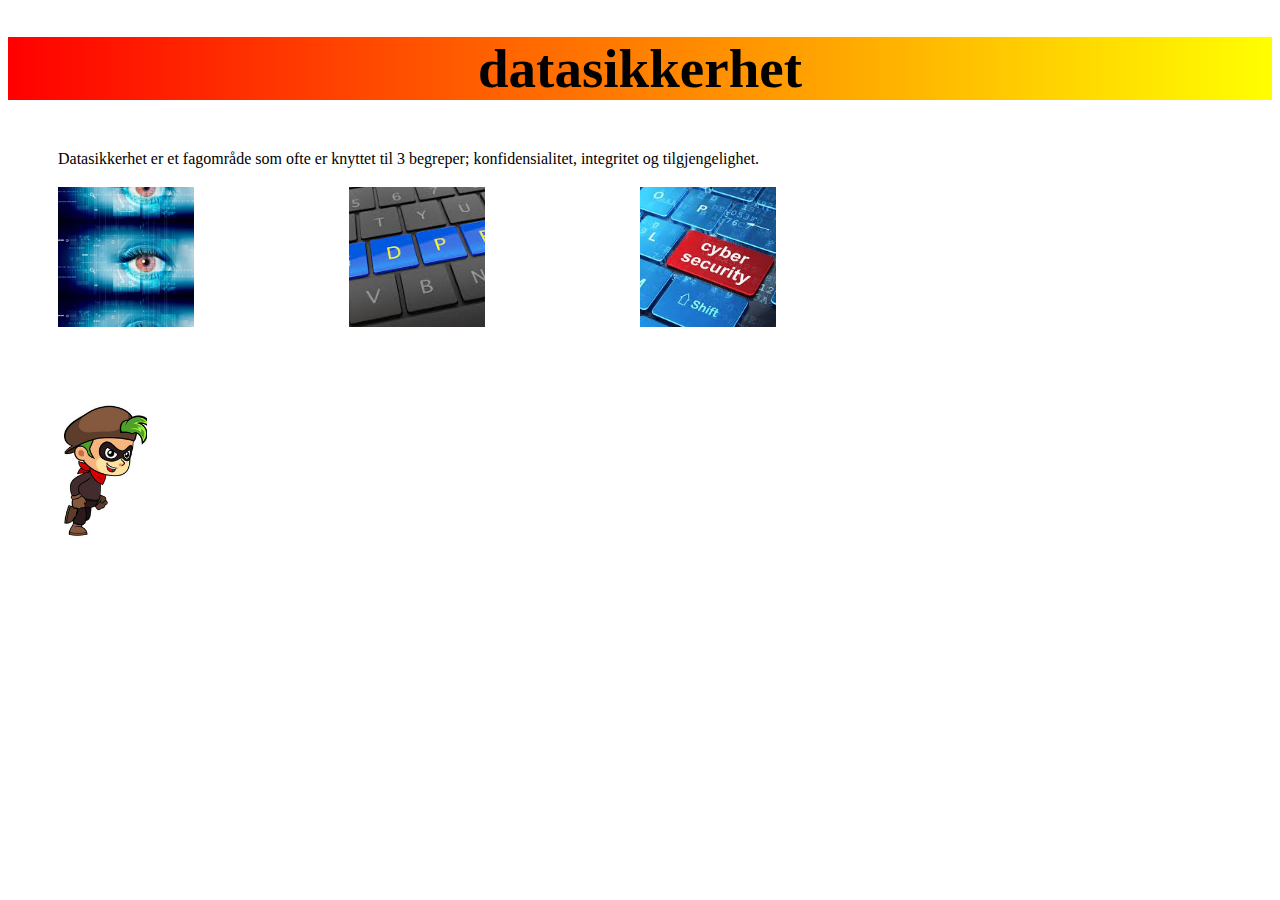
<file: Datasikkerhet/html/index.html>
<!DOCTYPE html>
<html lang="en">
<head>
    <meta charset="UTF-8">
    <meta name="viewport" content="width=device-width, initial-scale=1.0">
    <meta http-equiv="X-UA-Compatible" content="ie=edge">
    <title>Datasikkerhet</title>
    <link rel="stylesheet" href="../css/index.css">
</head>
<body>
    <header>
        <h1>
            datasikkerhet
        </h1>
    </header>
    <a href="datamaskin.html"></a>  
    <div id="main">
        <article>
            Datasikkerhet er et fagområde som ofte er knyttet til 3 begreper; konfidensialitet, integritet og tilgjengelighet. 
        </article>
        <div id="datasikkerhet">
            <div></div>
            <div></div>
            <div></div>
    </div>
    </div>

    <div id="animasjon"></div>
    
</body>
</html>
</file>
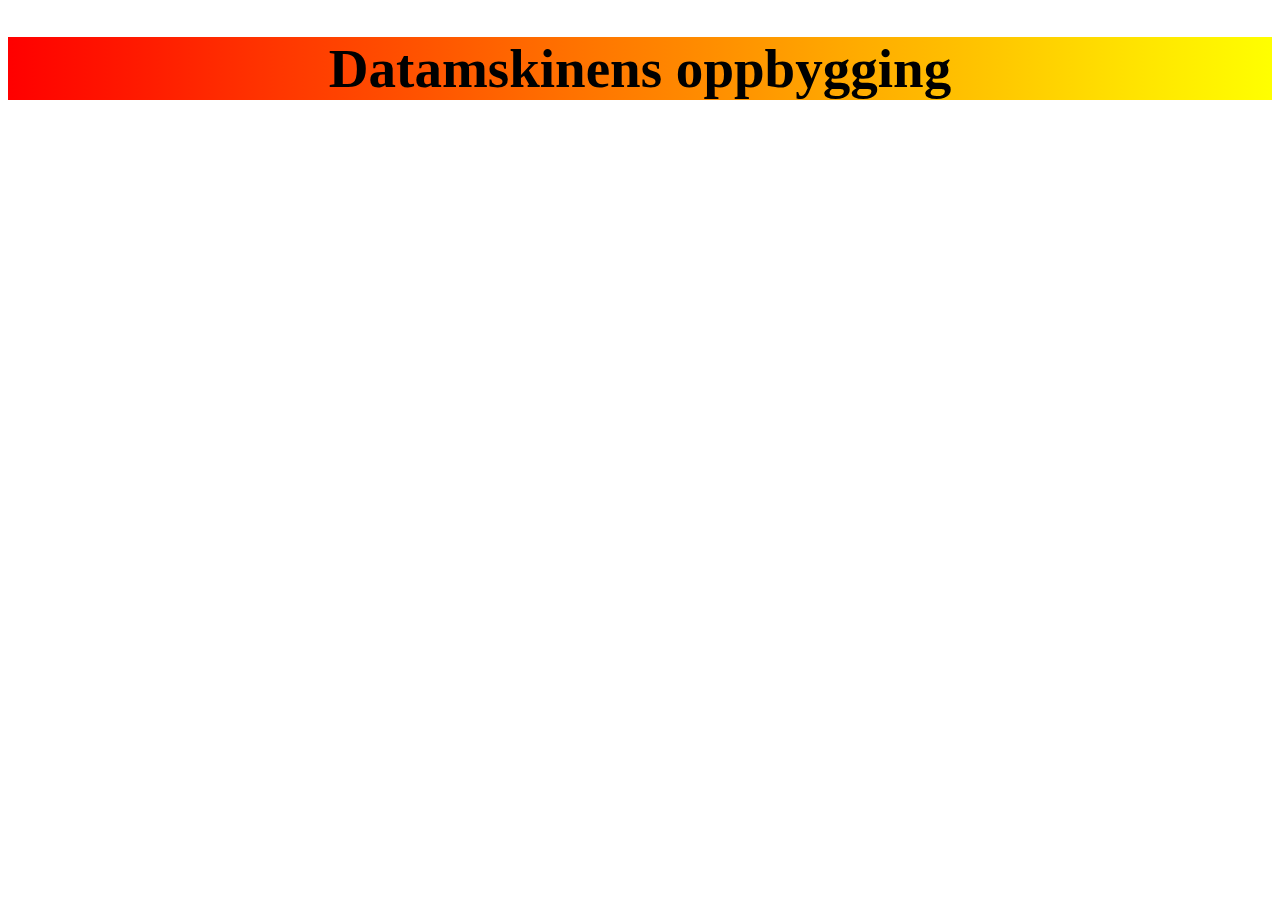
<file: Datasikkerhet/html/datamaskin.html>
<!DOCTYPE html>
<html lang="en">
<head>
    <meta charset="UTF-8">
    <meta name="viewport" content="width=device-width, initial-scale=1.0">
    <meta http-equiv="X-UA-Compatible" content="ie=edge">
    <link rel="stylesheet" href="../css/index.css">
    <title>Datamaskin</title>
</head>
<body>
    <header>
        <h1>
            Datamskinens oppbygging
        </h1>
    </header>
</body>
</html>
</file>
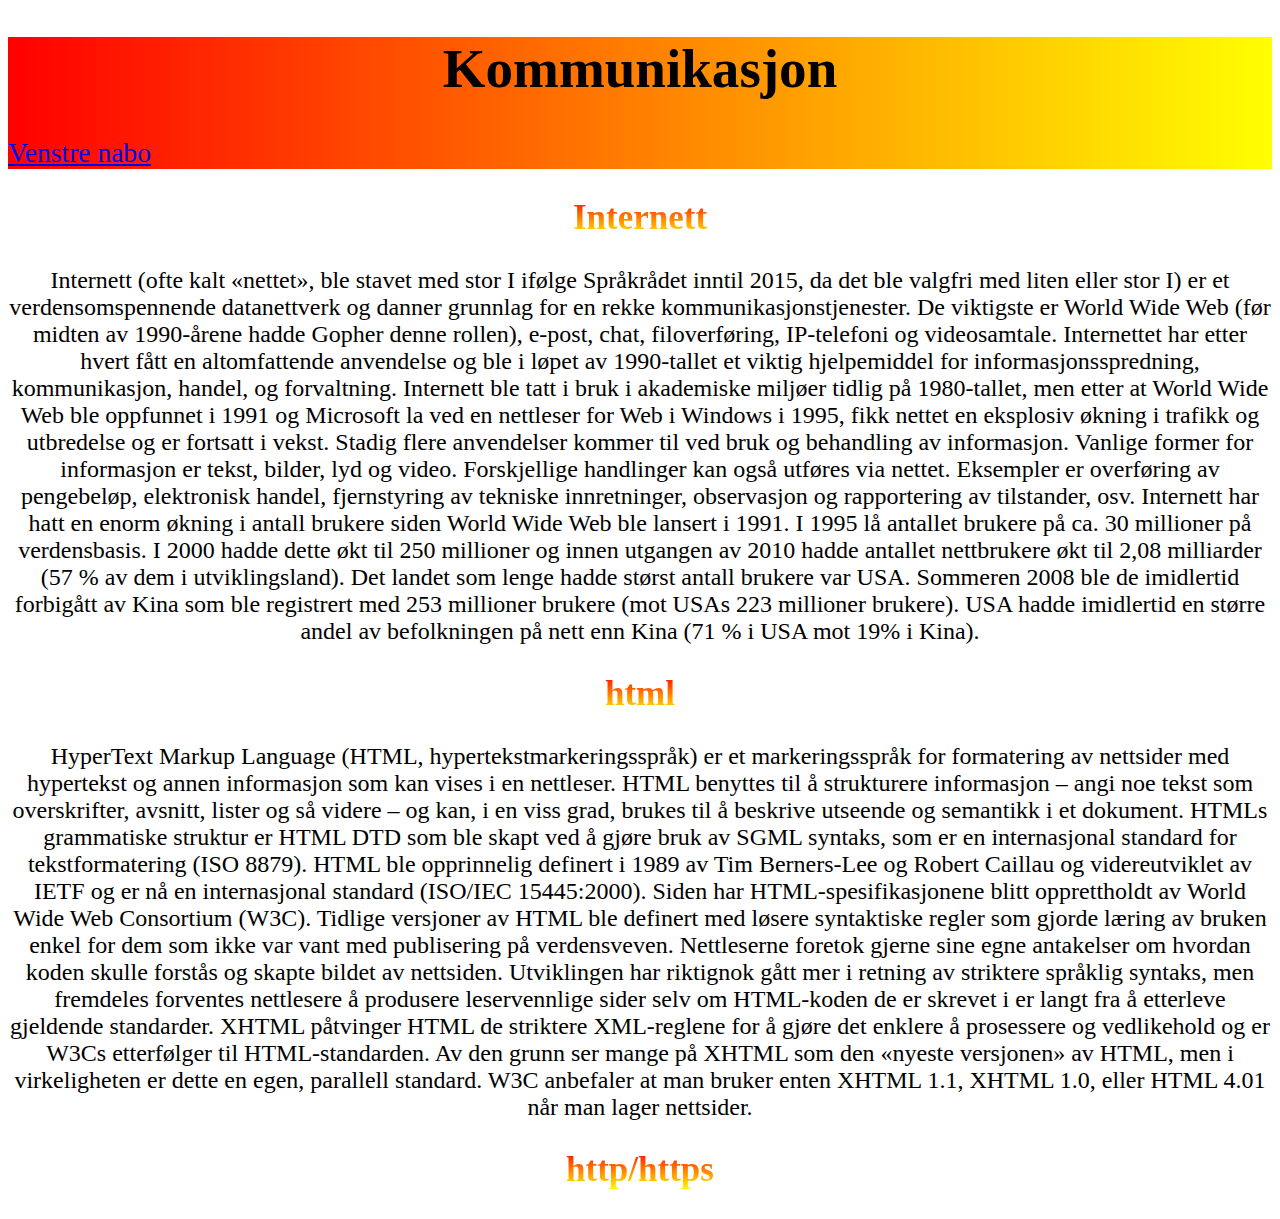
<file: Datasikkerhet/html/komm.html>
<!DOCTYPE html>
<html lang="en">
<head>
    <meta charset="UTF-8">
    <meta name="viewport" content="width=device-width, initial-scale=1.0">
    <meta http-equiv="X-UA-Compatible" content="ie=edge">
    <title>Kommunikasjon</title>
    <link rel="stylesheet" href="../css/komm.css">
</head>
<body>
    <header>
        <h1>Kommunikasjon</h1>
        <p>
            <a href="https://jovavilla.github.io/Sikkerhet/html/komm.html">Venstre nabo</a>
        </p>
    </header>
    <main>
        <h2>Internett</h2>
        <article>
                Internett (ofte kalt «nettet», ble stavet med stor I ifølge Språkrådet inntil 2015, da det ble valgfri med liten eller stor I) er et verdensomspennende datanettverk og danner grunnlag for en rekke kommunikasjonstjenester. De viktigste er World Wide Web (før midten av 1990-årene hadde Gopher denne rollen), e-post, chat, filoverføring, IP-telefoni og videosamtale.

                Internettet har etter hvert fått en altomfattende anvendelse og ble i løpet av 1990-tallet et viktig hjelpemiddel for informasjonsspredning, kommunikasjon, handel, og forvaltning. Internett ble tatt i bruk i akademiske miljøer tidlig på 1980-tallet, men etter at World Wide Web ble oppfunnet i 1991 og Microsoft la ved en nettleser for Web i Windows i 1995, fikk nettet en eksplosiv økning i trafikk og utbredelse og er fortsatt i vekst. Stadig flere anvendelser kommer til ved bruk og behandling av informasjon.
                
                Vanlige former for informasjon er tekst, bilder, lyd og video. Forskjellige handlinger kan også utføres via nettet. Eksempler er overføring av pengebeløp, elektronisk handel, fjernstyring av tekniske innretninger, observasjon og rapportering av tilstander, osv.
                
                Internett har hatt en enorm økning i antall brukere siden World Wide Web ble lansert i 1991. I 1995 lå antallet brukere på ca. 30 millioner på verdensbasis. I 2000 hadde dette økt til 250 millioner og innen utgangen av 2010 hadde antallet nettbrukere økt til 2,08 milliarder (57 % av dem i utviklingsland). Det landet som lenge hadde størst antall brukere var USA. Sommeren 2008 ble de imidlertid forbigått av Kina som ble registrert med 253 millioner brukere (mot USAs 223 millioner brukere). USA hadde imidlertid en større andel av befolkningen på nett enn Kina (71 % i USA mot 19% i Kina).
        </article>
        <h2>html</h2>
        <article>
                HyperText Markup Language (HTML, hypertekstmarkeringsspråk) er et markeringsspråk for formatering av nettsider med hypertekst og annen informasjon som kan vises i en nettleser. HTML benyttes til å strukturere informasjon – angi noe tekst som overskrifter, avsnitt, lister og så videre – og kan, i en viss grad, brukes til å beskrive utseende og semantikk i et dokument. HTMLs grammatiske struktur er HTML DTD som ble skapt ved å gjøre bruk av SGML syntaks, som er en internasjonal standard for tekstformatering (ISO 8879).

                HTML ble opprinnelig definert i 1989 av Tim Berners-Lee og Robert Caillau og videreutviklet av IETF og er nå en internasjonal standard (ISO/IEC 15445:2000). Siden har HTML-spesifikasjonene blitt opprettholdt av World Wide Web Consortium (W3C).
                
                Tidlige versjoner av HTML ble definert med løsere syntaktiske regler som gjorde læring av bruken enkel for dem som ikke var vant med publisering på verdensveven. Nettleserne foretok gjerne sine egne antakelser om hvordan koden skulle forstås og skapte bildet av nettsiden. Utviklingen har riktignok gått mer i retning av striktere språklig syntaks, men fremdeles forventes nettlesere å produsere leservennlige sider selv om HTML-koden de er skrevet i er langt fra å etterleve gjeldende standarder.
                
                XHTML påtvinger HTML de striktere XML-reglene for å gjøre det enklere å prosessere og vedlikehold og er W3Cs etterfølger til HTML-standarden. Av den grunn ser mange på XHTML som den «nyeste versjonen» av HTML, men i virkeligheten er dette en egen, parallell standard. W3C anbefaler at man bruker enten XHTML 1.1, XHTML 1.0, eller HTML 4.01 når man lager nettsider.
        </article>
        <h2>http/https</h2>  
        <article>
        </article>
    </main>
    <footer>

    </footer>
</body>
</html>
</file>
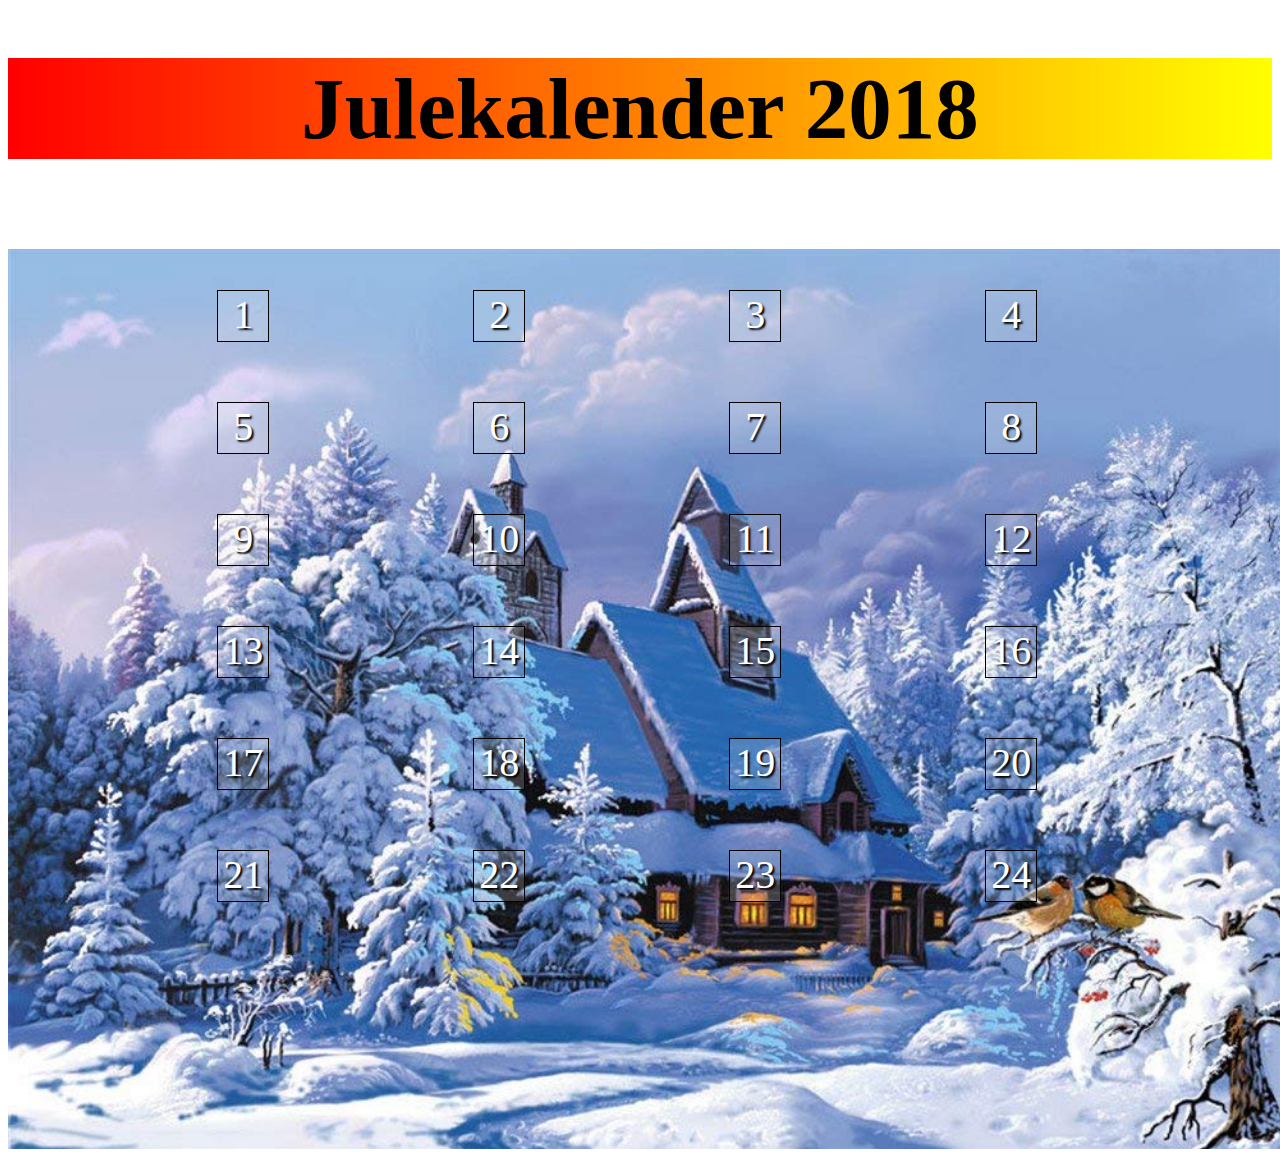
<file: Julekalender/html/julekalender.html>
<!DOCTYPE html>
<html lang="en">

<head>
    <meta charset="UTF-8">
    <meta name="viewport" content="width=device-width, initial-scale=1.0">
    <meta http-equiv="X-UA-Compatible" content="ie=edge">
    <title>Julekalender</title>
    <link rel="stylesheet" href="../css/julekalender.css">
    <script src="../js/julekalender.js"></script>
</head>

<body>
    <header>
        <h1>Julekalender 2018</h1>
    </header>
    <div id="ytre">
        <div id="luker">
           <div class="luke">1</div>
           <div class="luke">2</div>
           <div class="luke">3</div>
           <div class="luke">4</div>
           <div class="luke">5</div> 
           <div class="luke">6</div>
           <div class="luke">7</div>
           <div class="luke">8</div>
           <div class="luke">9</div>
           <div class="luke">10</div>
           <div class="luke">11</div>
           <div class="luke">12</div>
           <div class="luke">13</div>
           <div class="luke">14</div>
           <div class="luke">15</div>
           <div class="luke">16</div>
           <div class="luke">17</div>
           <div class="luke">18</div>
           <div class="luke">19</div>
           <div class="luke">20</div>
           <div class="luke">21</div>
           <div class="luke">22</div>
           <div class="luke">23</div>
           <div class="luke">24</div>
        </div>
    </div>
    <div id="vis"></div>

    <script>
      setup()
    </script>

</body>

</html>
</file>
<file: Datasikkerhet/css/index.css>
#datasikkerhet {
    display: grid;
    grid-template-columns: repeat(4, 1fr);
}

#datasikkerhet div {
    width: 136px;
    height: 140px;
    background-position-y: 14px;
    background-color: green;
}

#datasikkerhet div:nth-last-of-type(1) {
    background-image: url("../bilder/cyber.jpeg");
    background-position: center;
    background-size: 190px;
}

#datasikkerhet div:nth-last-of-type(2) {
    background-image: url("../bilder/tastatur.jpeg");
    background-position: center;
    background-size: 250px;
}

#datasikkerhet div:nth-last-of-type(3) {
    background-image: url("../bilder/eye.jpeg");
    background-position: center;
    background-size: 136px;
}

#main {
    padding: 50px;
}

article {
    top: 150px;
    position: absolute;
}

header {
    text-align: center;
    background-image: linear-gradient(to right, red , yellow);
    color: black;
    font-size: 172%;
}

body {
    background-color: white;
}

#animasjon {
    position: absolute;
    background-image: url("../bilder/tyv.png");
    top: 400px;
    width: 90px;
    height: 140px;
    left: 57px;
    background-position-y: 146px;
    background-color: yellow;
    animation: sneak 4s infinite linear, 
         run 0.7s infinite steps(6);    
}

@keyframes sneak {
    100% { left: 110%; }
}

@keyframes run {
    100% {background-position-x: 600px;}
}
</file>
<file: Datasikkerhet/css/komm.css>
header {
    text-align: center;
    background-image: linear-gradient(to right, red , yellow);
    color: black;
    font-size: 172%;
}

body {
    background-color: white;
}

h2 {
    text-align: center;
    font-size: 35px;
    background: -webkit-linear-gradient(red, yellow);
    -webkit-background-clip: text;
    -webkit-text-fill-color: transparent;
}

article {
    font-size: 1.5em;
    text-align: center;
}

p {
    text-align: left;   
}
</file>
<file: Julekalender/css/julekalender.css>
header {
    text-align: center;
    background-image: linear-gradient(to right, red , yellow);
    color: black;
    font-size: 272%;
}

#ytre {
    background-image: url(../bilder/julekalender.jpg);
    background-size: cover;
    background-position: center;
    background-repeat: no-repeat;
    width: 100vw;
    height: 100vh;
}

#luker {
   display: grid;
   grid-template-columns: repeat(4, 1fr);
   align-content: center;
   vertical-align: center;
   width: 80vw;
   height: 693px;
   margin-left: 14vw; 
   margin-top: 10vh;
}

.luke {
    width: 50px;
    height: 50px;
    position: center;
    border: solid black 1px;
    margin: 30px;
    text-shadow: 2px 2px 2px black;
    text-align: center;
    color: white;
    font-size: 40px;
    font-family: fantasy;
    background-color: rgba(245, 245, 245, 0.187)
}

#vis {
    width: 500px;
    height: 500px;
    border: solid red 1px;
    display: none;
    position: absolute;
    top: 10em;
    left: 10em;
    background-image: url("../bilder/bilde1.jpg);
}
</file>
